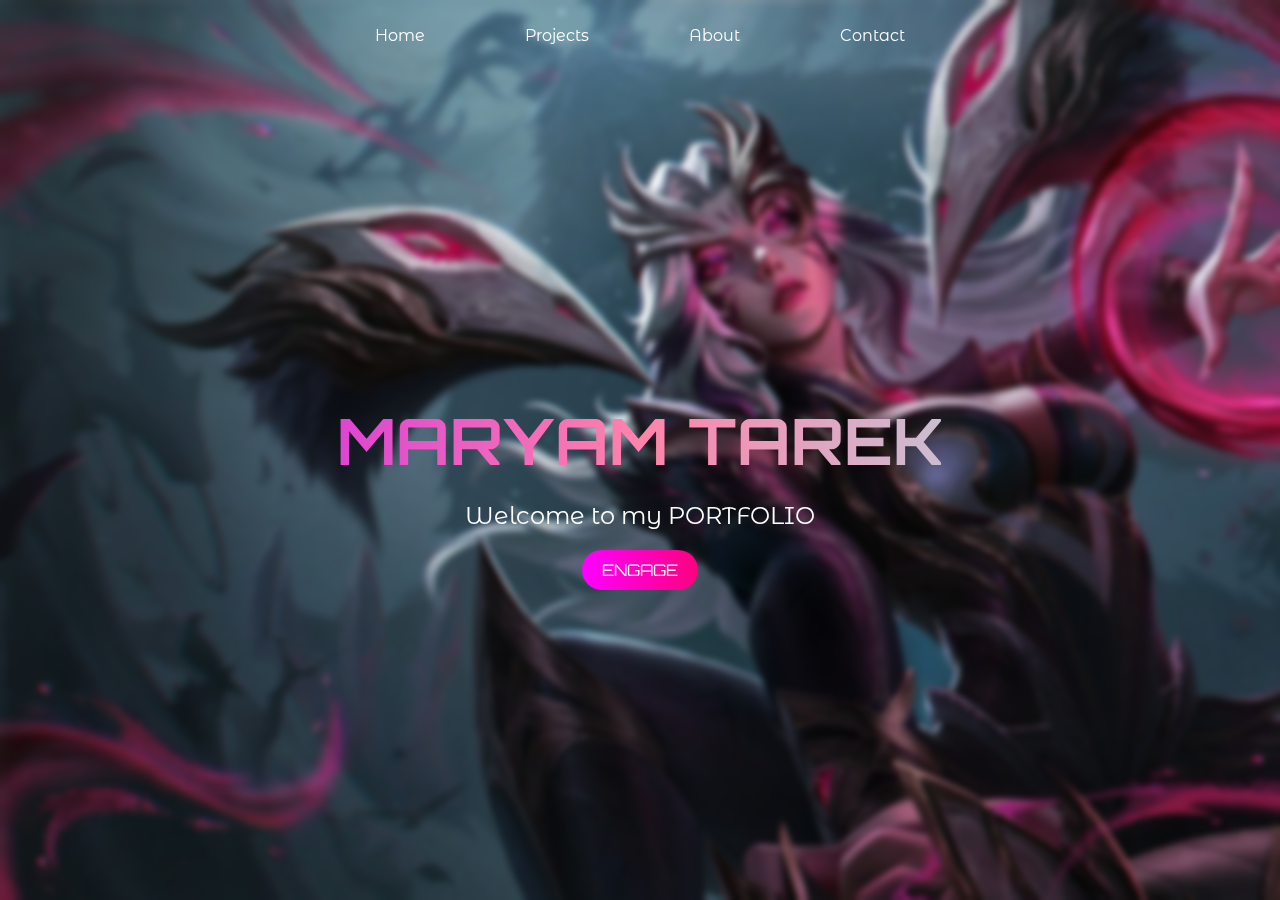
<file: index.html>
<!DOCTYPE html>
<html lang="en">
  <head>
    <meta charset="UTF-8" />
    <meta name="viewport" content="width=device-width, initial-scale=1.0" />
    <title>Maryam's Portfolio</title>
    <link rel="stylesheet" href="style.css" />
  </head>
  <body>
    <header>
      <nav>
        <ul>
          <li><a href="index.html">Home</a></li>
          <li><a href="projects.html">Projects</a></li>
          <li><a href="about.html">About</a></li>
          <li><a href="contact.html">Contact</a></li>
        </ul>
      </nav>
    </header>
    <main>
      <div class="home-text-container">
        <h1>MARYAM TAREK</h1>
        <p>Welcome to my PORTFOLIO</p>
        <button>ENGAGE</button>
      </div>
    </main>
  </body>
</html>
</file>
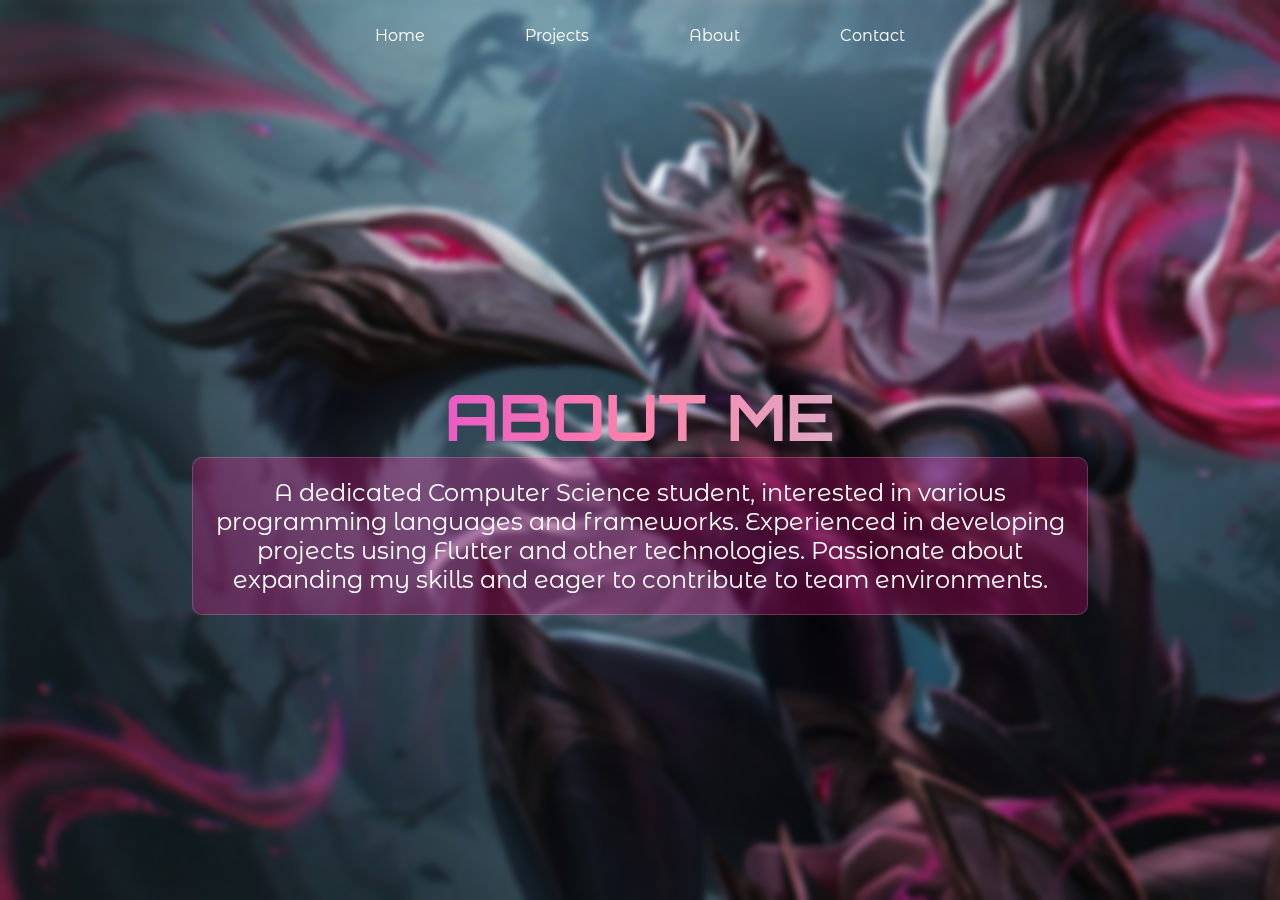
<file: about.html>
<!DOCTYPE html>
<html lang="en">
  <head>
    <meta charset="UTF-8" />
    <meta name="viewport" content="width=device-width, initial-scale=1.0" />
    <title>Maryam's Portfolio</title>
    <link rel="stylesheet" href="style.css" />
  </head>
  <body>
    <header>
      <nav>
        <ul>
          <li><a href="index.html">Home</a></li>
          <li><a href="projects.html">Projects</a></li>
          <li><a href="about.html">About</a></li>
          <li><a href="contact.html">Contact</a></li>
        </ul>
      </nav>
    </header>
    <main>
      <div class="home-text-container">
        <h1>ABOUT ME</h1>
        <div class="glass-container">
            <p>
                A dedicated Computer Science student, interested in various programming languages and frameworks. Experienced in developing projects using Flutter and other technologies. Passionate about expanding my skills and eager to contribute to team environments.
            </p>
        </div>
      </div>
    </main>
  </body>
</html>
</file>
<file: style.css>
@import url("https://fonts.googleapis.com/css2?family=Quicksand:wght@300..700&display=swap");
@import url("https://fonts.googleapis.com/css2?family=Dosis:wght@200..800&display=swap");
@import url("https://fonts.googleapis.com/css2?family=Overpass:ital,wght@0,100..900;1,100..900&display=swap");
@import url("https://fonts.googleapis.com/css2?family=Indie+Flower&display=swap");
@import url("https://fonts.googleapis.com/css2?family=Orbitron:wght@400..900&display=swap");
@import url("https://fonts.googleapis.com/css2?family=Montserrat+Alternates:ital,wght@0,100;0,200;0,300;0,400;0,500;0,600;0,700;0,800;0,900;1,100;1,200;1,300;1,400;1,500;1,600;1,700;1,800;1,900&display=swap");

* {
  box-sizing: border-box;
  max-height: 100%;
}

body {
  font-family: "Montserrat Alternates", "Courier New", Courier, monospace, Arial,
    sans-serif;
  margin: 0;
  padding: 0;
  /* display: flex; */
  /* justify-content: center; */
  /* align-items: center; */
  background-image: url(assets/images/coven-kaisa-concept-flipped.jpg);
  backdrop-filter: blur(3px);
}

header {
  color: #fff;
  padding: 1em 0;
  height: 10vh;
  text-align: center;
}

nav {
  gap: 100px;
  justify-content: center;
  align-items: center;
  padding: 10px;
}

nav ul {
  display: inline-block;
  list-style: none;
  padding: 0;
  margin: 0;
  text-align: center;
}

nav li {
  display: inline-block;
  margin: 0 3em;
  /* padding: 0 1em; */
  transition: 0.2s;
}

nav a:hover {
  font-size: 1.2em;
  color: #ffc7dc;
}

nav a {
  text-decoration: none;
  /* font-weight: bold; */
  transition: 0.2s;
  color: #fff;
}

h1 {
  font-size: 4em;
  margin: 0;
  background: linear-gradient(to right, #b700ff, #ff83aa, #92fffd);
  background-clip: text;
  font-family: Orbitron, "Courier New", Courier, monospace;
  color: transparent;
}

.home-text-container p {
  /* font-family: "Indie Flower", 'Courier New', Courier, monospace; */
  color: #fff;
  font-size: 1.5em;
  margin: 20px 0;
}

button {
  padding: 10px 20px;
  font-size: 1em;
  font-family: Orbitron, "Courier New", Courier, monospace;
  color: white;
  background: linear-gradient(to right, #ff00ff, #ff007f);
  border: none;
  border-radius: 50px;
  cursor: pointer;
  transition: 0.3s;
}

button:hover {
  background: linear-gradient(to left, #ff00ff, #ff007f);
  font-size: 1.2em;
}
.home-text-container {
  display: inline-block;
  width: 100vw;
  height: 90vh;
  align-content: center;
  align-items: center;
  text-align: center;
}

.glass-container {
  background: rgba(255, 6, 143, 0.25);
  /* box-shadow: 0 8px 32px 0 rgba(31, 38, 135, 0.37); */
  backdrop-filter: blur(4px);
  margin: 0 15%;
  border-radius: 10px;
  border: 1px solid rgba(255, 255, 255, 0.18);
}

.contact-icon {
  font-size: 1.5em;
  color: white;
  text-decoration: none;
  /* background-color: #333; */
  padding: 10px 20px;
  border-radius: 5px;
  transition: background 0.3s;
}

.contact-icon:hover {
  background-color: #0073b1;
}

.contact-icon:nth-child(1):hover {
  background-color: #7289da;
}

.contact-icon:nth-child(3):hover {
  background-color: #333;
}
</file>
